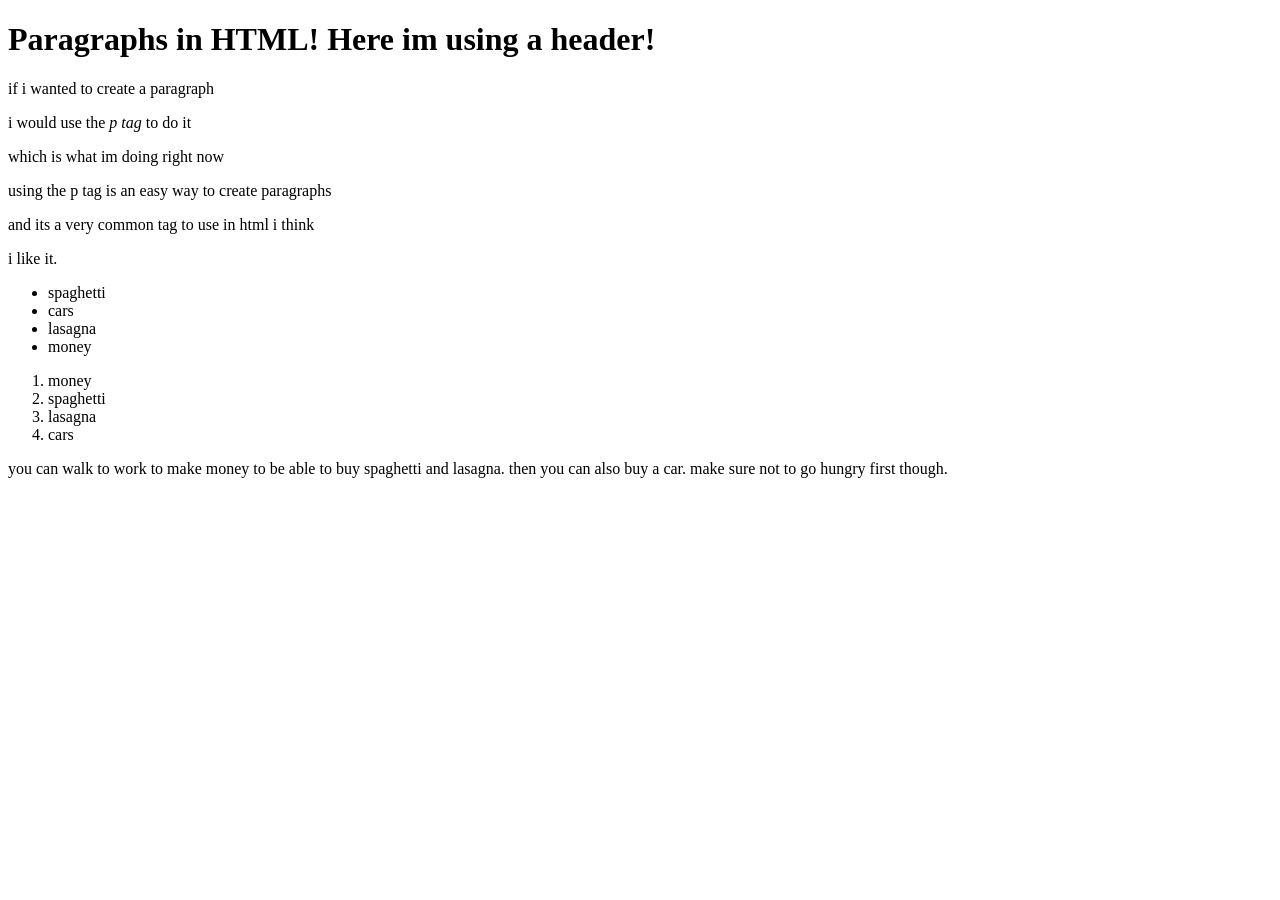
<file: odin-project/exercises/index.html>
<!DOCTYPE html>

<html lang="en">
    <head>
        <meta charset="UTF-8">
        <title>My First Webpage</title>
    </head>

    <body>
        <h1> <strong> Paragraphs in HTML! Here im using a header! </strong></h1>
        <p>if i wanted to create a paragraph</p>
        <p>i would use the <em>p tag</em> to do it</p>
        <p>which is what im doing right now</p>
        <p>using the p tag is an easy way to create paragraphs</p>
        <p>and its a very common tag to use in html i think</p>
        <p>i like it.</p>
        <!-- hello i am a comment and no one can see me! -->
    </body>

    <body>
        <ul>
            <li>spaghetti</li>
            <li>cars</li>
            <li>lasagna</li>
            <li>money</li>
        </ul>

        <ol>
            <li>money</li>
            <li>spaghetti</li>
            <li>lasagna</li>
            <li>cars</li>
        </ol>

        <p>you can walk to work to make money to 
            be able to buy spaghetti and lasagna.
            then you can also buy a car.
            make sure not to go hungry first though.
        </p>

    </body>
</html>
</file>
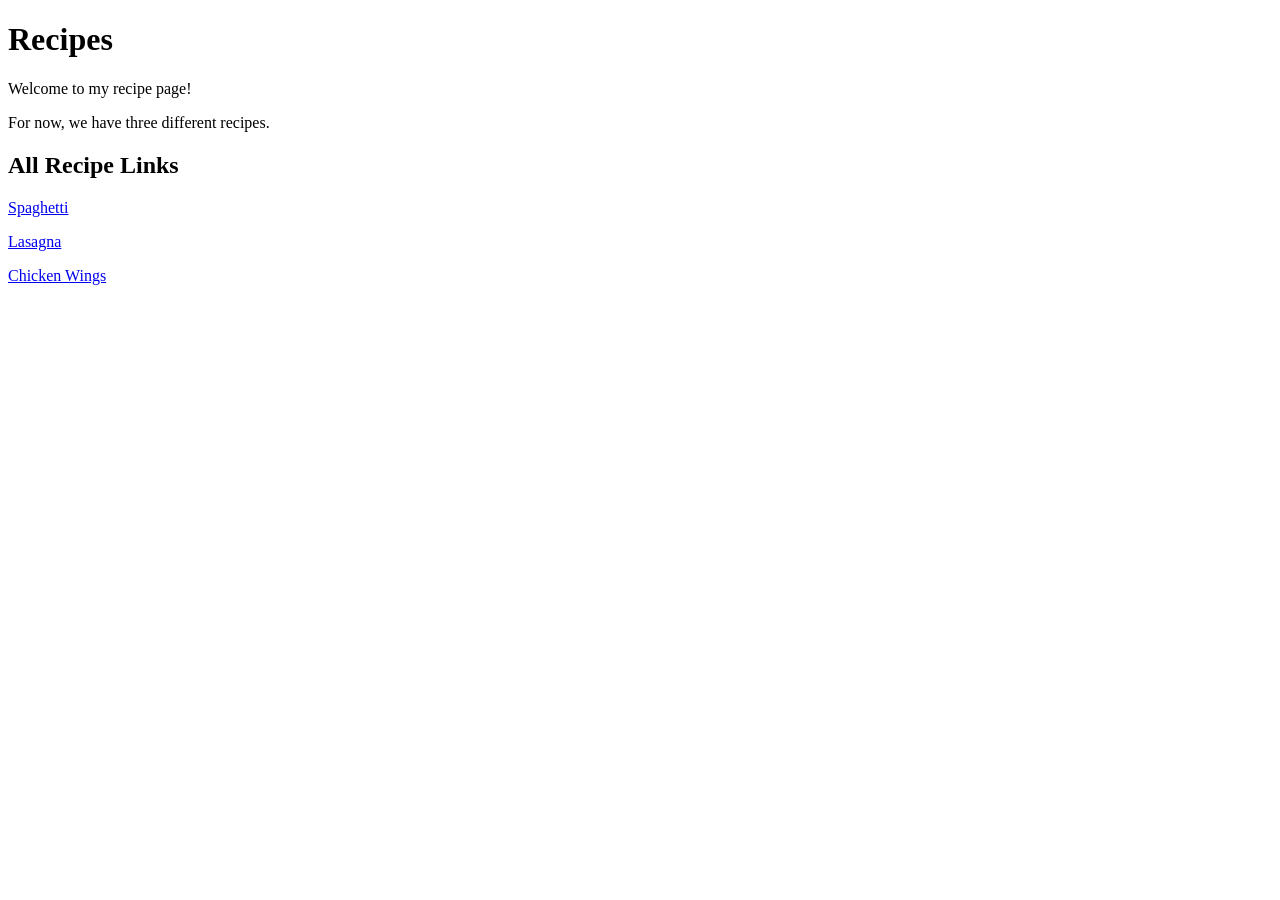
<file: odin-project/projects/recipes/index.html>
<!DOCTYPE html>

<html lang="en">
    <head>
        <meta charset="UTF-8">
        <title>Recipes</title>
    </head>

    <body>
        <h1>Recipes</h1>

        <p>Welcome to my recipe page!</p>
        <p>For now, we have three different recipes.</p>
        <p></p>

        <h2>All Recipe Links</h2>
        <p><a href="../recipes/spaghetti.html">Spaghetti</a></p>
        <p><a href="../recipes/lasagna.html">Lasagna</a></p>
        <p><a href="../recipes/chickenwings.html">Chicken Wings</a></p>
    </body>

</html>
</file>
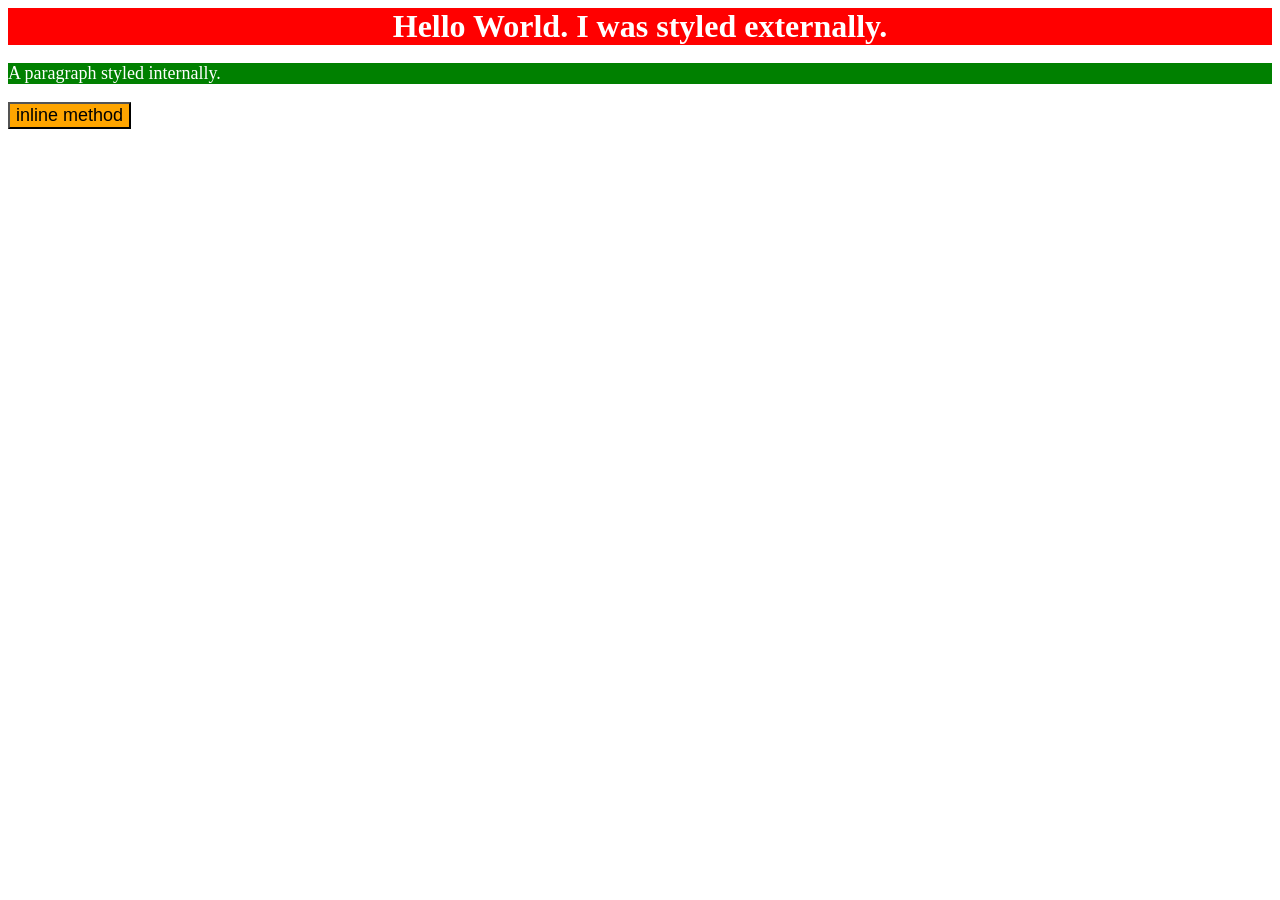
<file: odin-project/exercises/css-foundations/project-1/index.html>
<!DOCTYPE html>
<link rel="stylesheet" href="styles.css">
<html>
  <head>
    <title>Exercise A</title>

    <div>
        Hello World. 
            I was styled externally.
        
    </div>

    <style>
    p {
    background-color:green; 
    color: white; 
    font-size: 18px;
    }
    </style>
    <p>A paragraph styled internally.</p>

    <button style="background-color:orange;
    font-size: 18px">inline method</button style>
  </head>
  <body>

  </body>
</html>
</file>
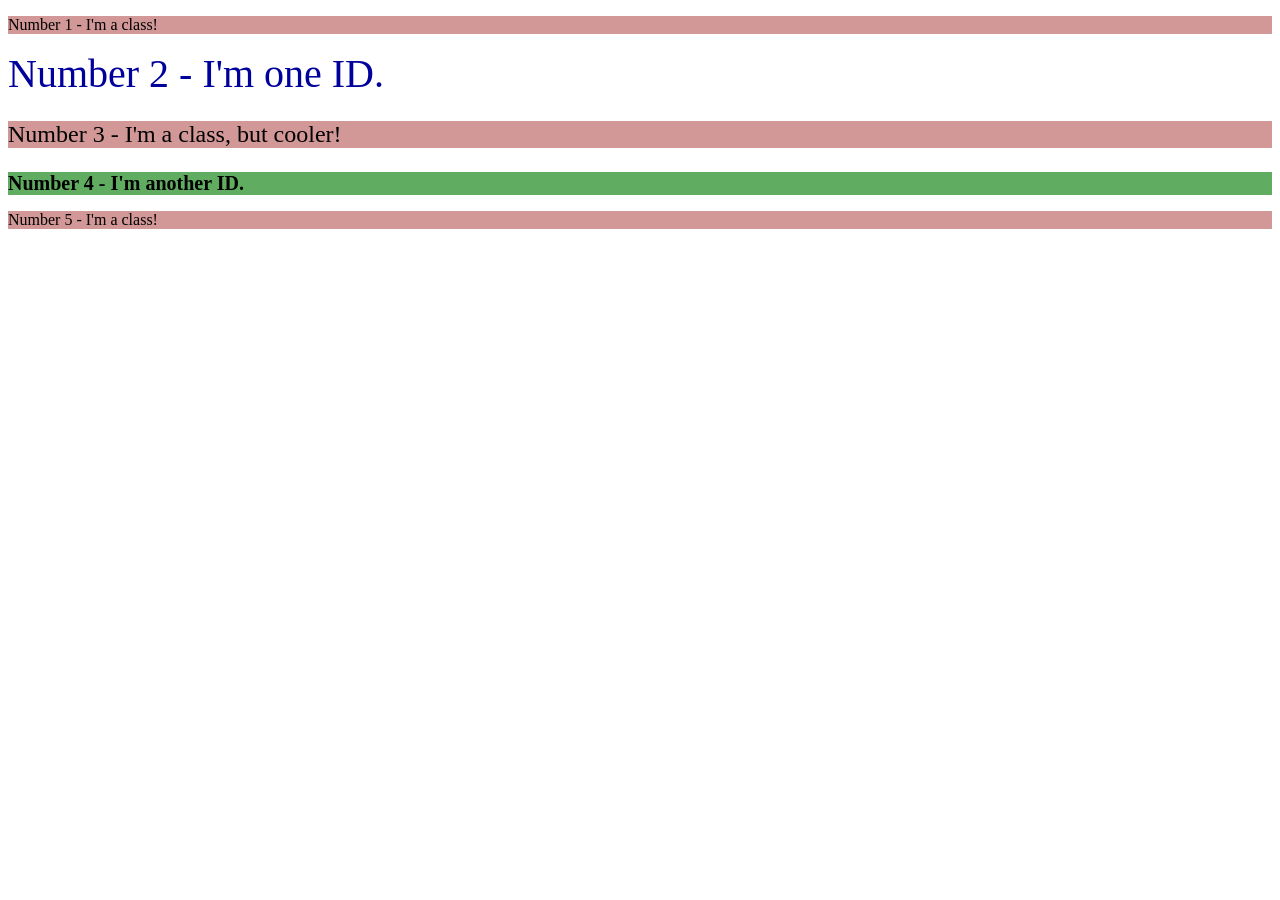
<file: odin-project/exercises/css-foundations/project-2/index.html>
<!DOCTYPE html>
<link rel="stylesheet" href="styles.css">

<html lang="en">
    <head>
        <meta charset="UTF-8">
        <title>Project 2</title>
    </head>

    <body>
        <p class="number-1">
        Number 1 - I'm a class!</p>
        
        <div class="number-2">
        Number 2 - I'm one ID.</div>

        <p class="number-3">
        Number 3 - I'm a class, but cooler!</p>

        <div class="number-4">
        Number 4 - I'm another ID.</div>

        <p class="number-1">
        Number 5 - I'm a class!</p>
    </body>

</html>
</file>
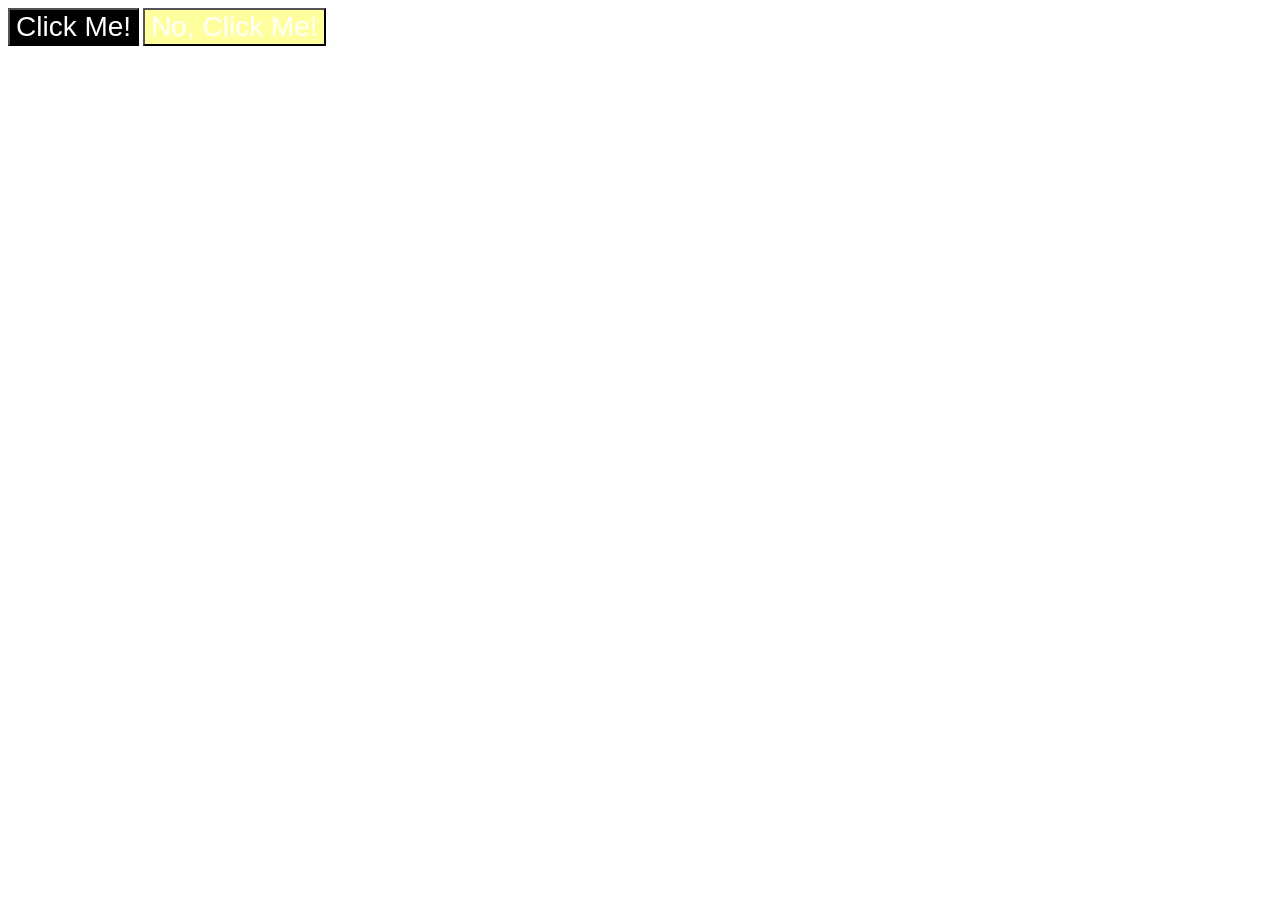
<file: odin-project/exercises/css-foundations/project-3/index.html>
<!DOCTYPE html>
<link rel="stylesheet" href="styles.css">

<html lang="en">
    <head>
        <meta charset="UTF-8">
        <title>Project 2</title>
    </head>

    <body>
        <button class="clickme">
        Click Me!</button>

        <button class = "noclickme">
        No, Click Me!</button>

    </body>

</html>
</file>
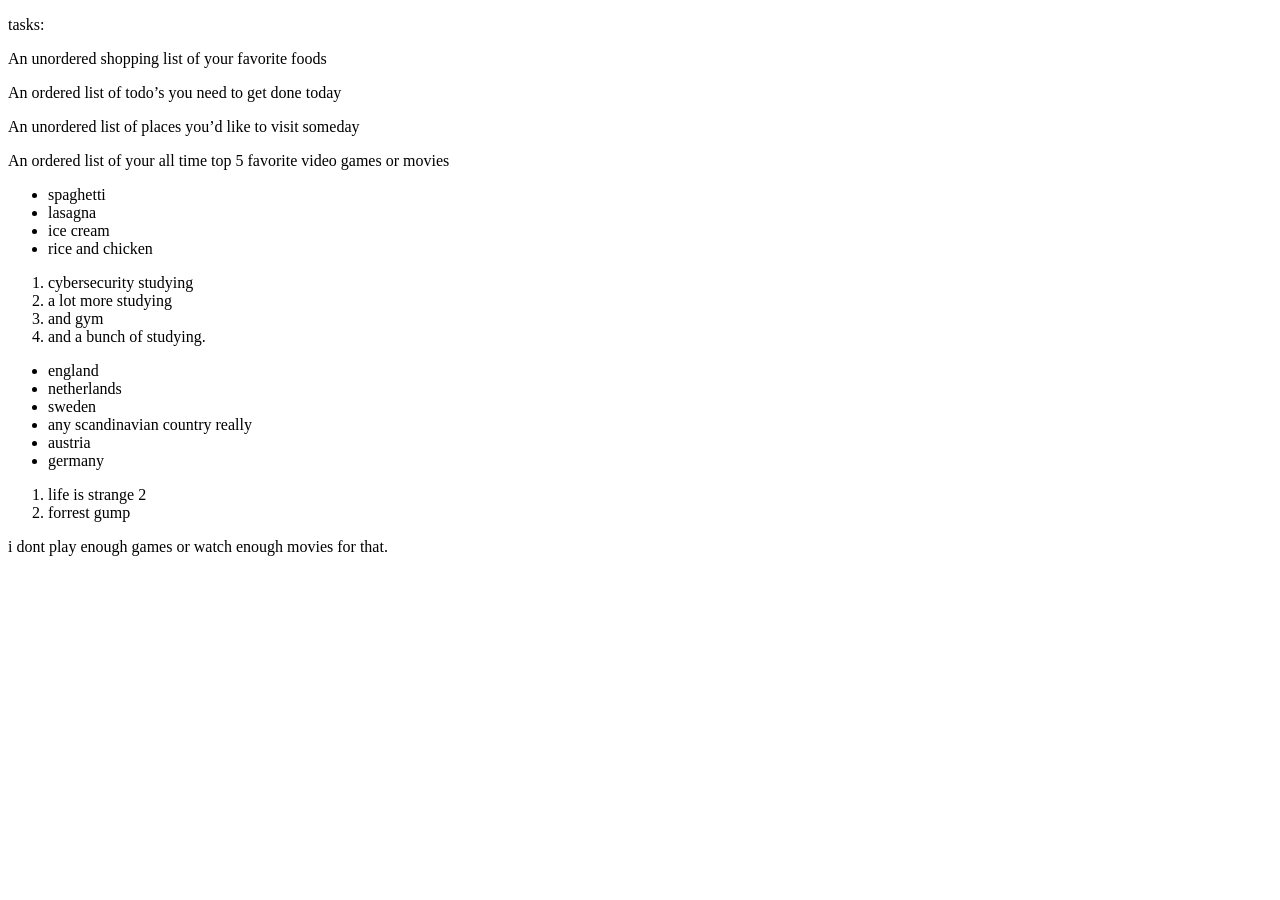
<file: odin-project/exercises/lists.html>
<!DOCTYPE html>

<html lang="en">
<body>
    <p>tasks:</p>
    <p>An unordered shopping list of your favorite foods</p>
    <p>An ordered list of todo’s you need to get done today</p>
    <p>An unordered list of places you’d like to visit someday</p>
    <p>An ordered list of your all time top 5 favorite video games or movies</p>
</body>

<body>
    <ul>
        <li>spaghetti</li>
        <li>lasagna</li>
        <li>ice cream</li>
        <li>rice and chicken</li>
    </ul>

    <ol>
        <li>cybersecurity studying</li>
        <li>a lot more studying</li>
        <li>and gym</li>
        <li>and a bunch of studying.</li>
    </ol>

    <ul>
        <li>england</li>
        <li>netherlands</li>
        <li>sweden</li>
        <li>any scandinavian country really</li>
        <li>austria</li>
        <li>germany</li>
    </ul>

    <ol>
        <li>life is strange 2</li>
        <li>forrest gump</li>
    </ol>

    <p>i dont play enough games or watch enough movies for that.</p>    
</body>

</html>
</file>
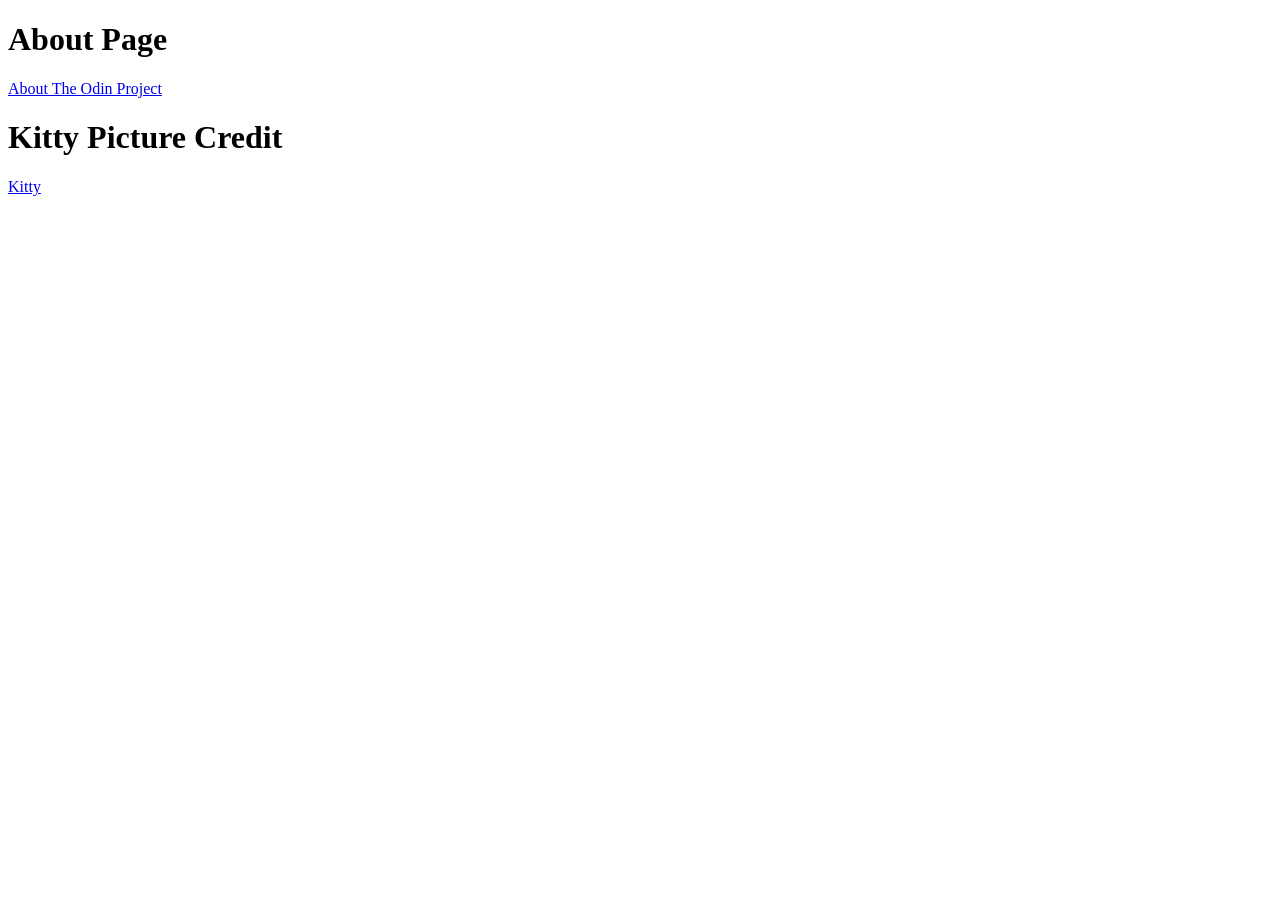
<file: odin-project/exercises/odin-links-and-images/Pages/about.html>
<!DOCTYPE html>
<html lang="en">
    <head>
        <meta charset="UTF-8">
        <title>Odin Links And Images</title>
    </head>
    
    <body>
        <h1>About Page</h1>
        <a href="https://www.theodinproject.com/about" target="_blank" rel="noreferrer">About The Odin Project</a>
    </body>

    <body>
        <h1>Kitty Picture Credit</h1>
        <a href="https://www.magnific.com/free-photo/portrait-cute-cat-with-blue-eyes-lying-blanket-with-open-mouth_17073334.htm#fromView=keyword&page=1&position=1&uuid=707aec60-351c-49d8-9725-ef5276a783e9&query=Cute+kitten+4k+wallpaper" 
        target="_blank" rel="noreferrer">Kitty</a>
    </body>
</html>
</file>
<file: odin-project/exercises/css-foundations/project-1/styles.css>
/* styles.css */

div {
    background-color: red;
      color: white;
      font-size: 32px;
      font-weight: bold;
      text-align: center;
    }
</file>
<file: odin-project/exercises/css-foundations/project-2/styles.css>
.number-1 {
    background-color: rgb(210, 151, 151);
      color: black;
      font-size: 16px;
    }

.number-2 {
      color: rgb(0, 0, 156);
      font-size: 40px;
    }

    .number-3 {
    background-color: rgb(210, 151, 151);
      color: black;
      font-size: 24px;
    }

    .number-4 {
    background-color: rgb(96, 172, 96);
      color: black;
      font-size: 20px;
      font-weight: bold;
    }
</file>
<file: odin-project/exercises/css-foundations/project-3/styles.css>
.clickme {
    background-color: rgb(0, 0, 0);
    color: rgb(255, 255, 255);
}

.noclickme {
    background-color: rgb(255, 255, 158);
    color: rgb(255, 255, 255);
}

.clickme, .noclickme {
    font-size: 28px;
    font-family: 'Helvetica', Times, serif;
}
</file>
